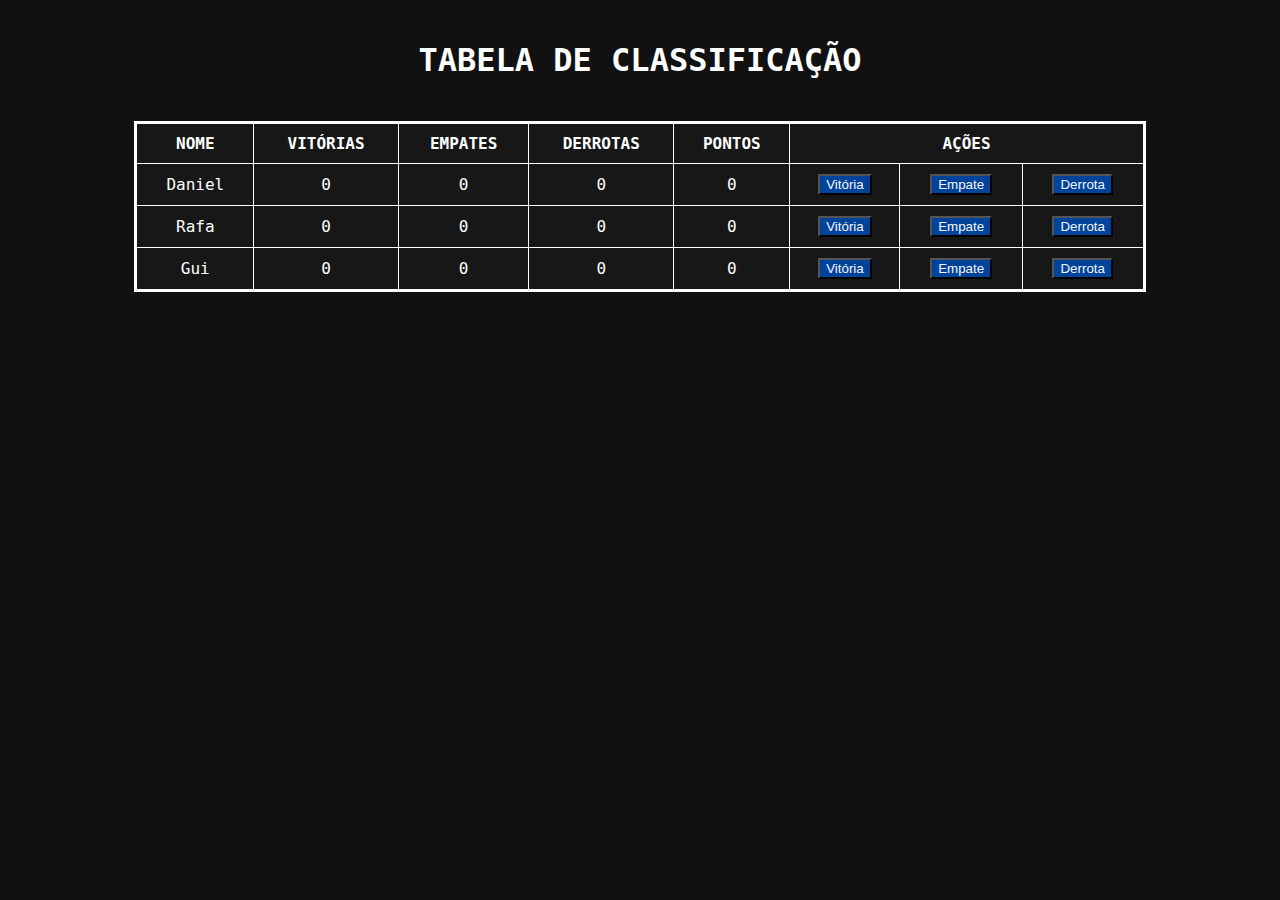
<file: projetos/tabela-classificacao/index.html>
<!DOCTYPE html>
<html lang="pt-br">
<head>
    <meta charset="UTF-8">
    <meta name="viewport" content="width=device-width, initial-scale=1.0">
    <link rel="stylesheet" href="style.css">
    <title>Classificação</title>
</head>
<body>

    <h1>TABELA DE CLASSIFICAÇÃO</h1>

    <table style="width:80%">
      <thead>
        <tr>
          <th>NOME</th>
          <th>VITÓRIAS</th>
          <th>EMPATES</th>
          <th>DERROTAS</th>
          <th>PONTOS</th>
          <th colspan="3">AÇÕES</th>
        </tr>
      </thead>
      <tbody id="tabelaJogadores">
        <!-- <tr>
          <td>Paulo</td>
          <td></td>
          <td></td>
          <td></td>
          <td></td>
          <td><button onClick="adicionarVitoria()">Vitória</button></td>
          <td><button onClick="adicionarEmpate()">Empate</button></td>
          <td><button onClick="adicionarDerrota()">Derrota</button></td>
        </tr>
        <tr>
          <td>Rafa</td>
          <td></td>
          <td></td>
          <td></td>
          <td></td>
          <td><button onClick="adicionarVitoria()">Vitória</button></td>
          <td><button onClick="adicionarEmpate()">Empate</button></td>
          <td><button onClick="adicionarDerrota()">Derrota</button></td>
        </tr> -->
      </tbody>
    </table>

    <script src="src/js/index.js"></script>

</body>
</html>
</file>
<file: projetos/tabela-classificacao/style.css>
* {
    text-align: center;
  }
  
  body {
    font-family: "Roboto Mono", monospace;
    min-height: 400px;
    background-image: url("https://www.alura.com.br/assets/img/imersoes/dev-2021/tabela-classificacao-bg.png");
    background-color: #111;
    background-size: 100%;
    background-position: center;
    background-repeat: no-repeat;
  }
  
  .container {
    text-align: center;
    padding: 20px;
    height: 100vh;
  }
  
  .page-title {
    color: #ffffff;
    margin: 0 0 5px;
  }
  
  .page-subtitle {
    color: #ffffff;
    margin-top: 5px;
  }
  
  .page-logo {
    width: 200px;
  }
  
  .alura-logo {
    width: 40px;
    position: absolute;
    top: 10px;
    right: 10px;
  }
  
  table {
    background-color: #86868610;
    border: 3px solid white;
    border-collapse: collapse;
    margin: auto;
  }
  
  h1 {
    color: white;
    padding: 20px 0px;
  }
  
  th,
  tr,
  td {
    border: solid 1px white;
    color: white;
    padding: 10px;
  }
  
  button {
    background-color: #00439b;
    color: #f6f6f6;
  }
</file>
